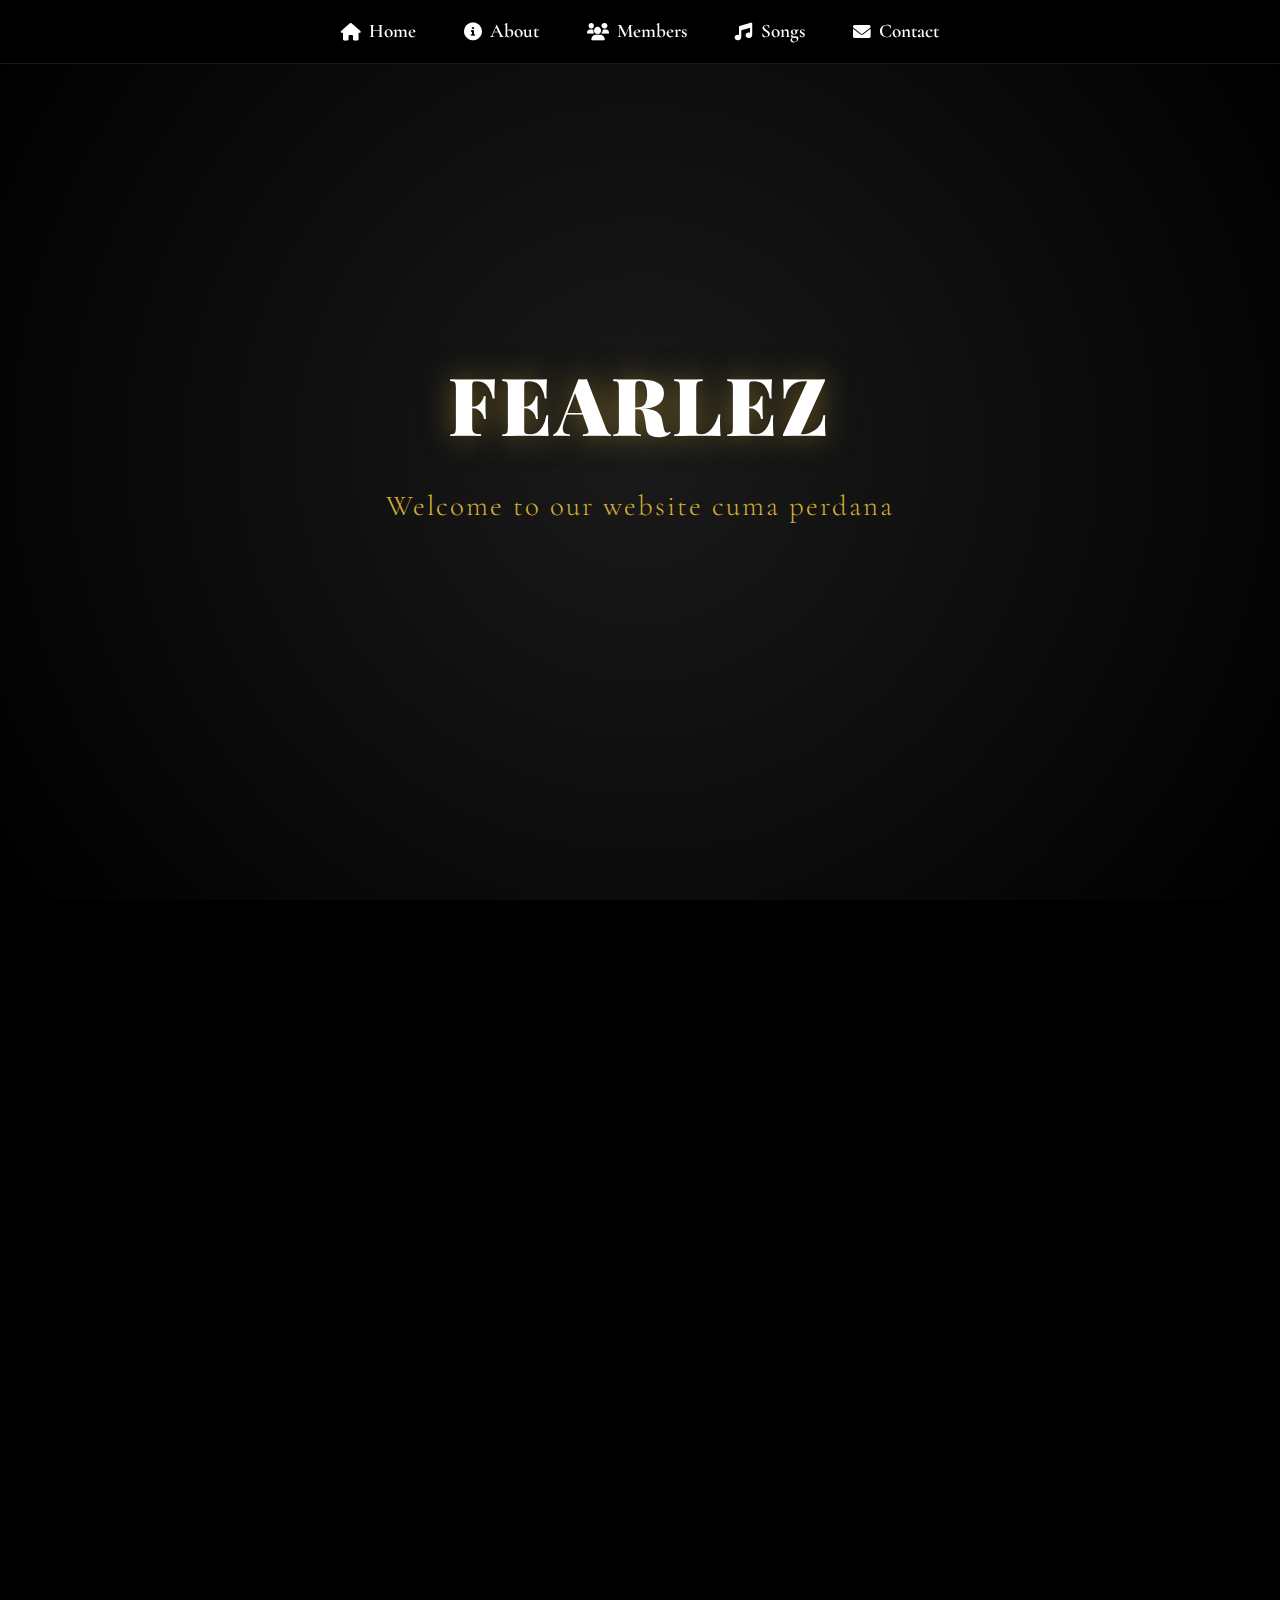
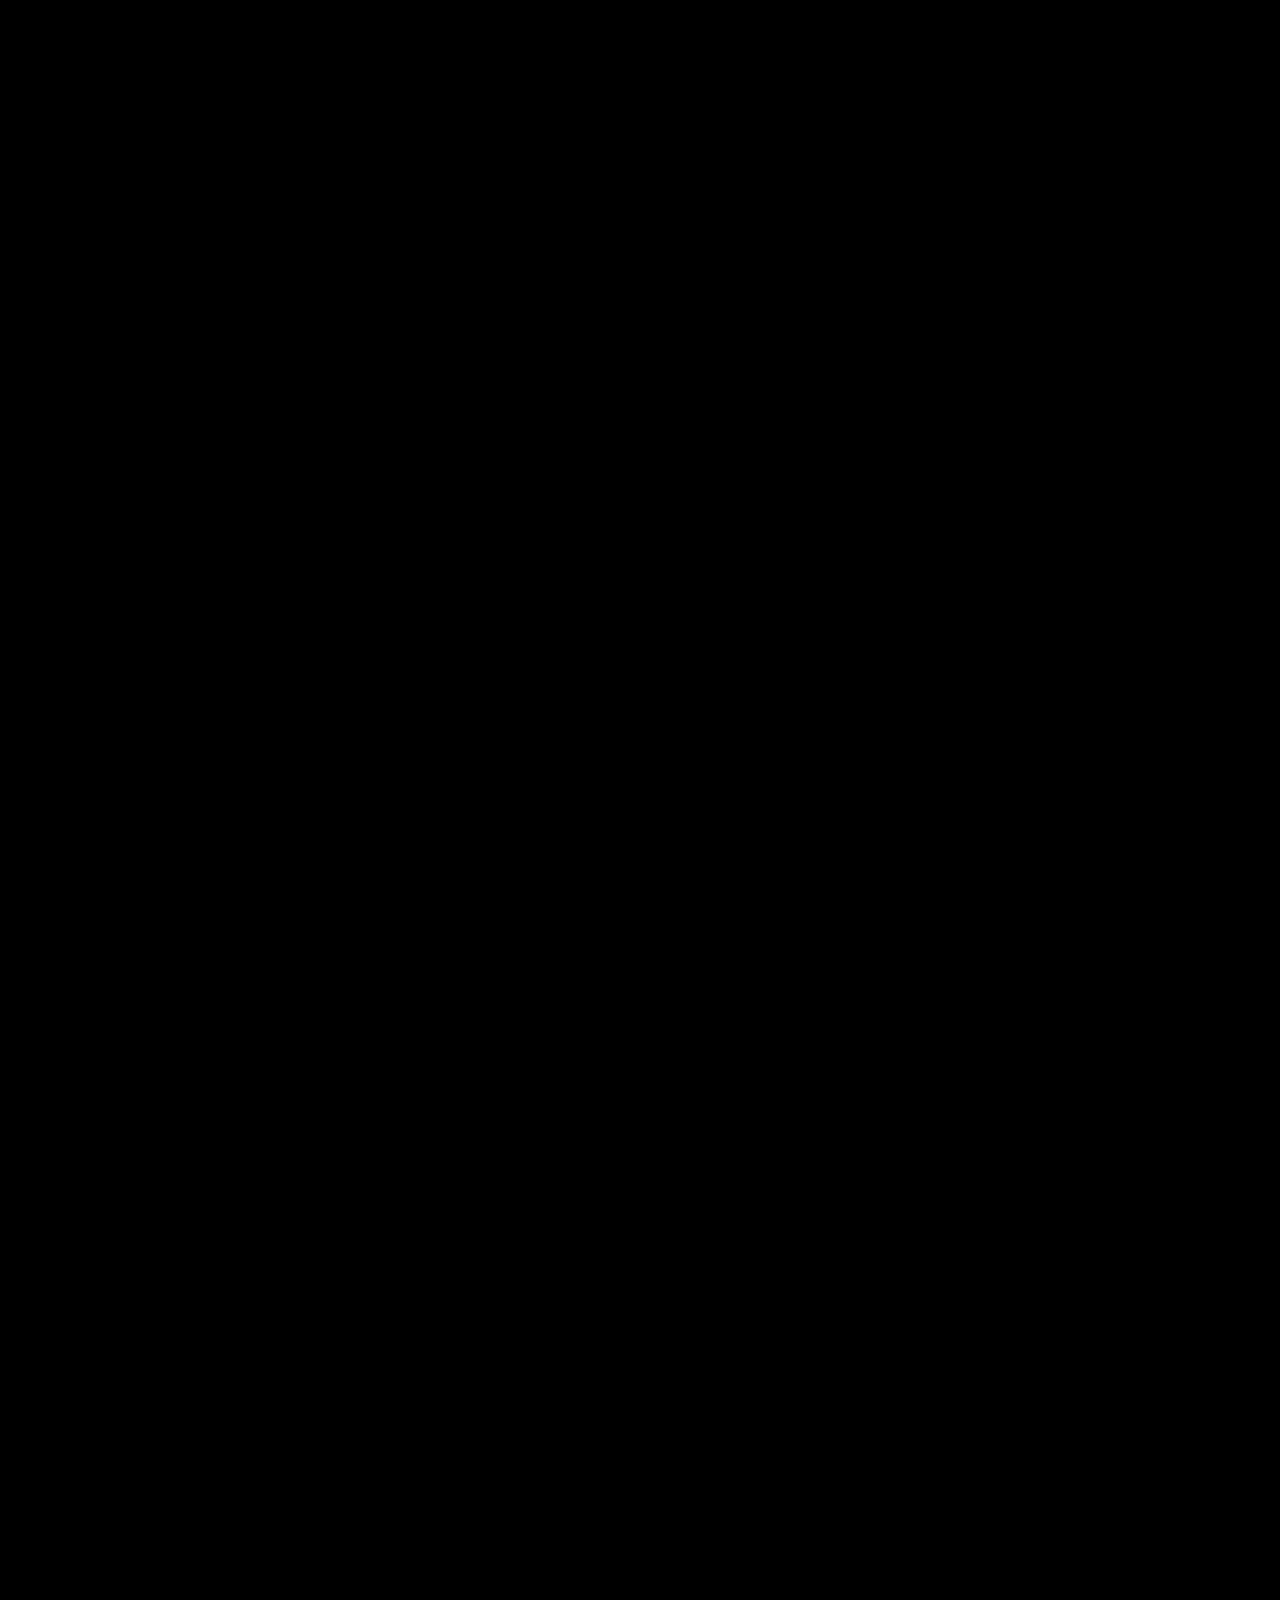
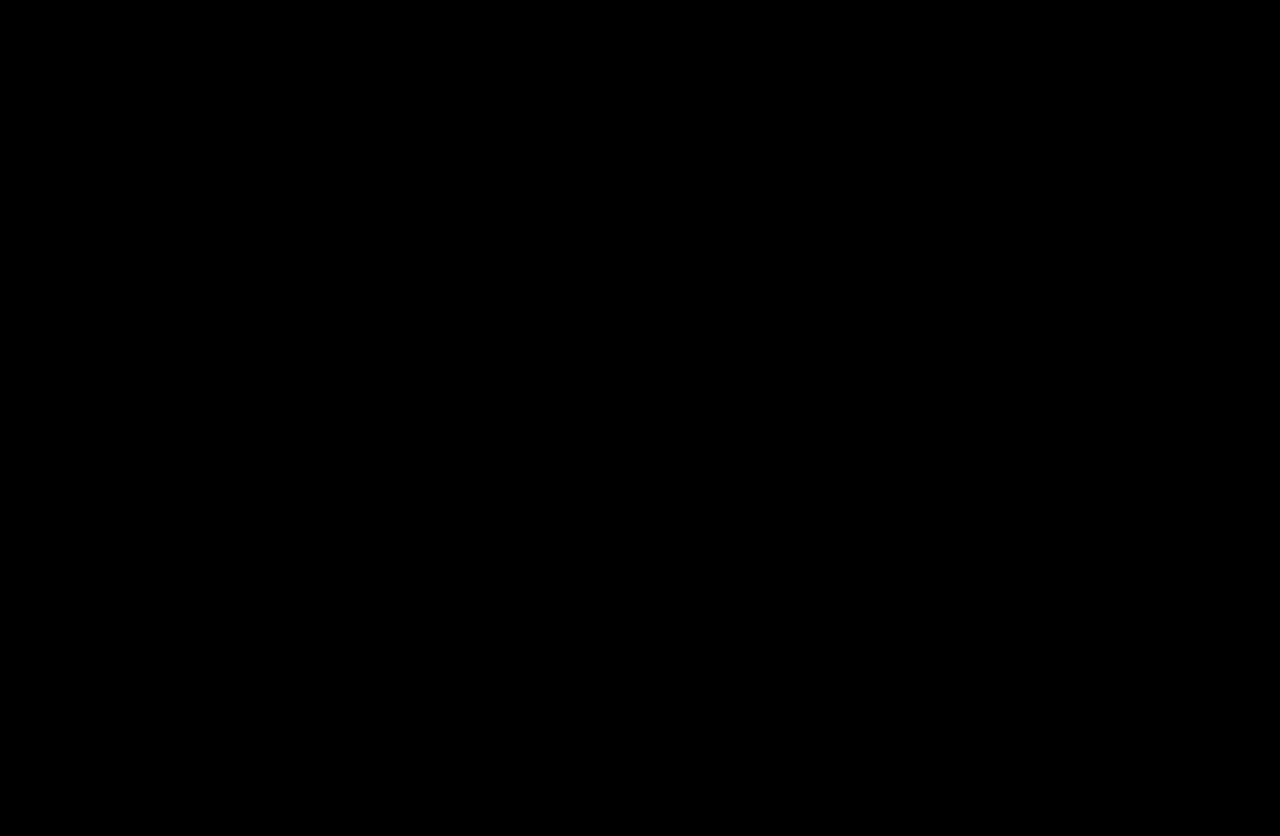
<file: index.html>
<!DOCTYPE html>
<html lang="en">
<head>
    <meta charset="UTF-8">
    <meta name="viewport" content="width=device-width, initial-scale=1.0">
    <title>FEARLEZ - Official Website</title>
    <link href="https://fonts.googleapis.com/css2?family=Playfair+Display:wght@400;700;900&family=Cormorant+Garamond:wght@300;400;600;700&display=swap" rel="stylesheet">
    <link href="https://cdnjs.cloudflare.com/ajax/libs/font-awesome/6.0.0/css/all.min.css" rel="stylesheet">
    <link rel="stylesheet" href="p.css">
</head>
<body>
    <nav>
        <div class="nav-container">
            <ul>
                <li><a href="#home"><i class="fas fa-home"></i> Home</a></li>
                <li><a href="#about"><i class="fas fa-info-circle"></i> About</a></li>
                <li><a href="#members"><i class="fas fa-users"></i> Members</a></li>
                <li><a href="#songs"><i class="fas fa-music"></i> Songs</a></li>
                <li><a href="#contact"><i class="fas fa-envelope"></i> Contact</a></li>
            </ul>
        </div>
    </nav>

    <section id="home" class="hero">
        <div class="hero-content">
            <h1>FEARLEZ</h1>
            <p>Welcome to our website cuma perdana</p>
        </div>
    </section>

    <section id="about" class="section fade-in">
        <h2>About Us</h2>
        <div class="about-content">
            <p>Fearlez pertama kali terbuat pada bulan september tahun 2024 Band kami di bentuk untuk membuat grup band angkatan 2024-2025</p>
            <p>Silent adalah anak pertama kami yang di tulis oleh drummer kita yang bernama bintang, silent dirilis pada 14 april 2025 di kanal youtube kita dan tanggal 25 april 2025 di platform seperti spotfy dll </p>
        </div>
    </section>

    <section id="members" class="section fade-in">
        <h2>Band Members</h2>
        <div class="members-grid">
            <div class="member-card">
                <h3>Secret</h3>
                <div class="role">Vocalis</div>
                <p>GERO</p>
            </div>
            <div class="member-card">
                <h3>Abiyyu Alfath K.</h3>
                <div class="role">Lead Guitar</div>
                <p>Gitar lead ga jago aseline</p>
            </div>
            <div class="member-card">
                <h3>Firaz Dhonan Al Roid </h3>
                <div class="role">Rhythm Guitar</div>
                <p>kepedeannya yang tinggi </p>
            </div>
            <div class="member-card">
                <h3>Bagas spiderman</h3>
                <div class="role">Bass Guitar</div>
                <p>Bassist tpi pelawak gatau lagi aku</p>
            </div>
            <div class="member-card">
                <h3>Ammar Luayyan A.A.</h3>
                <div class="role">Keyboardist</div>
                <p>No komen</p>
            </div>
            <div class="member-card">
                <h3>Auliya Bintang I.P.</h3>
                <div class="role">Drummer</div>
                <p>Drummer sekaligus penulis single silent</p>
            </div>
        </div>
    </section>

    <section id="songs" class="section fade-in">
        <h2>Featured Song</h2>
        <div class="song-card">
            <h3>Silent</h3>
            <div class="song-info">
                Single: Silent (2025)<br>
                Duration: 4:48<br>
               Tentang seseorang yang memendam rasa tetapi tidak mau mengungkapkan
            </div>
            <a href="https://open.spotify.com/album/5bwS2utqJ5IxwEHx2BCAJZ?si=wHsHD_IHS_OFwRaSbSdV0A" class="play-button" target="blank">
                <i class="fas fa-play"></i> Play Now
            </a>
        </div>
    </section>

    <section id="contact" class="section fade-in">
        <h2>Contact</h2>
        <div class="contact-content">
            <div class="contact-info">
                Connect with us and stay updated with our latest releases, tours, and exclusive content.
            </div>
            <div class="social-links">
                <a href="#" class="social-link" title="Email"><i class="fas fa-envelope"></i></a>
                <a href="#" class="social-link" title="Instagram"><i class="fab fa-instagram"></i></a>
                <a href="#" class="social-link" title="YouTube"><i class="fab fa-youtube"></i></a>
                <a href="#" class="social-link" title="Spotify"><i class="fab fa-spotify"></i></a>
                <a href="#" class="social-link" title="Twitter"><i class="fab fa-twitter"></i></a>
            </div>
        </div>
    </section>

    <script src="p.js"></script>
</body>

</html>
</file>
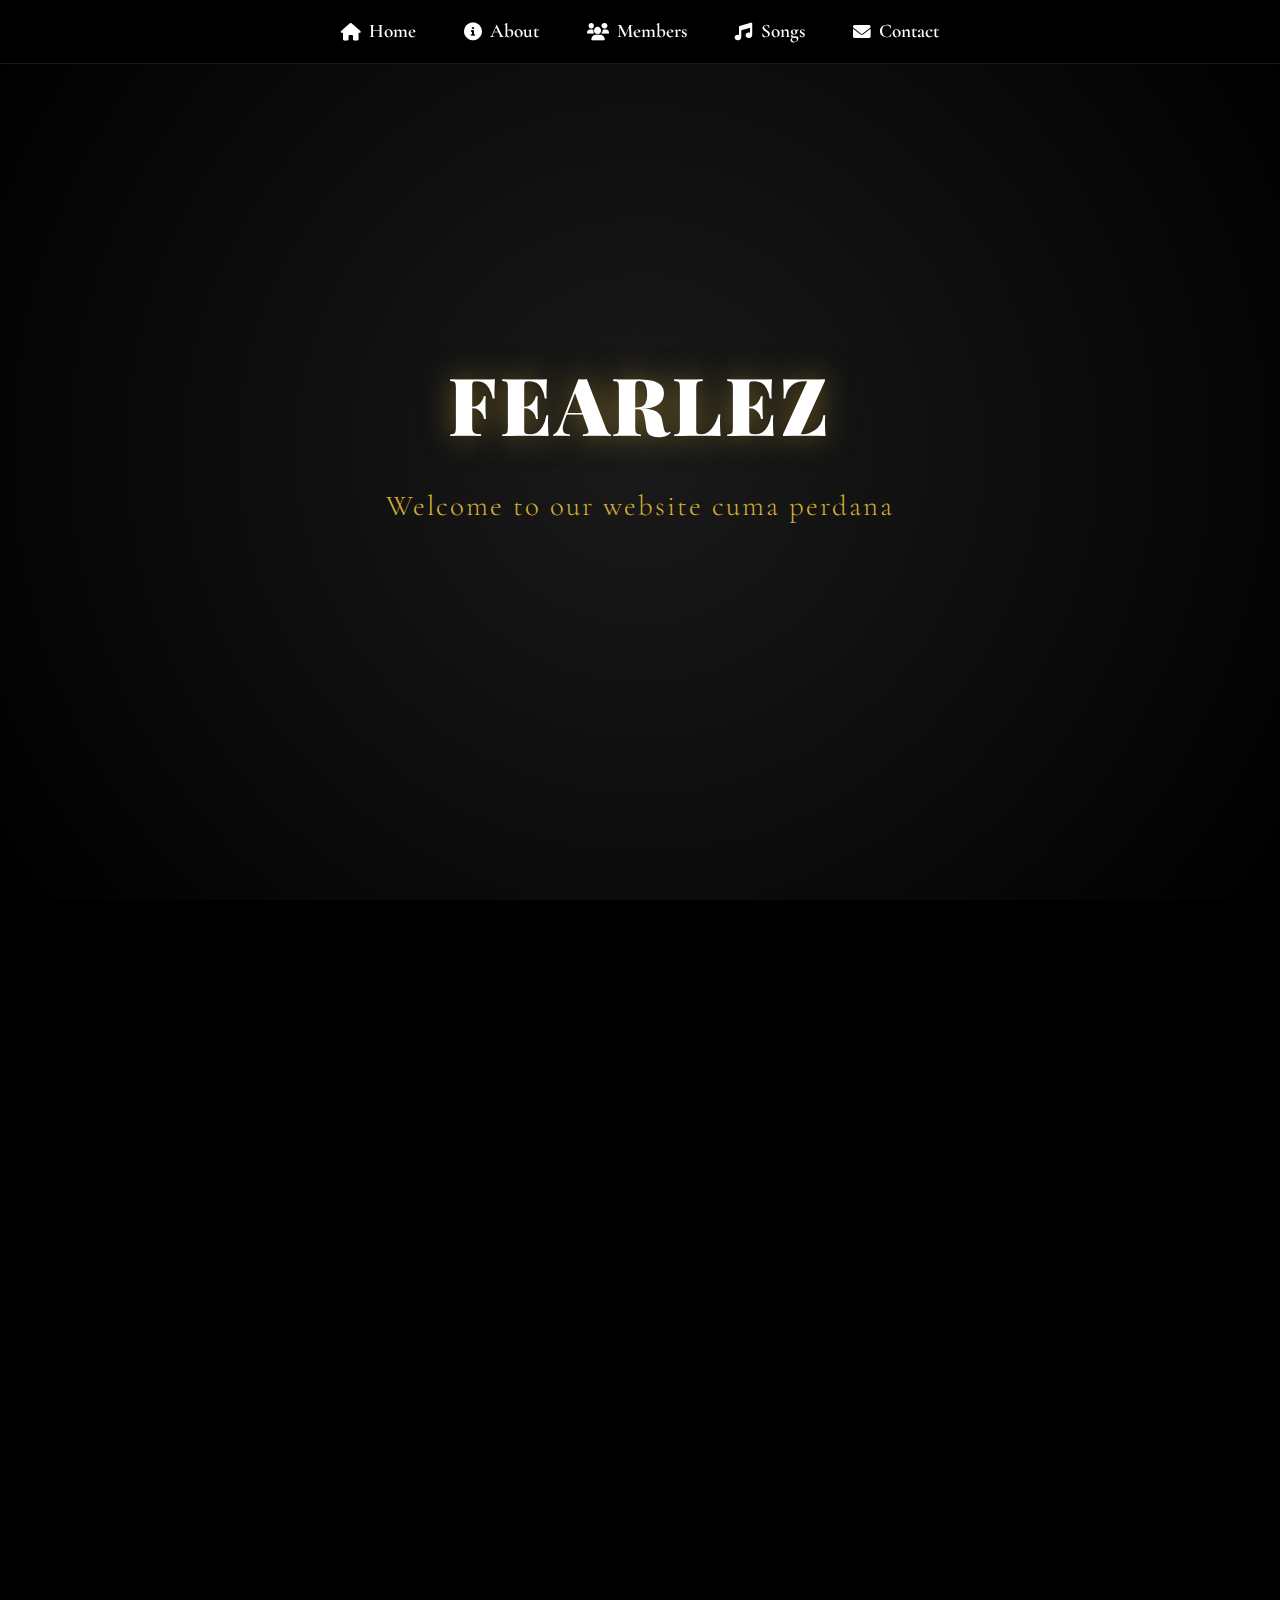
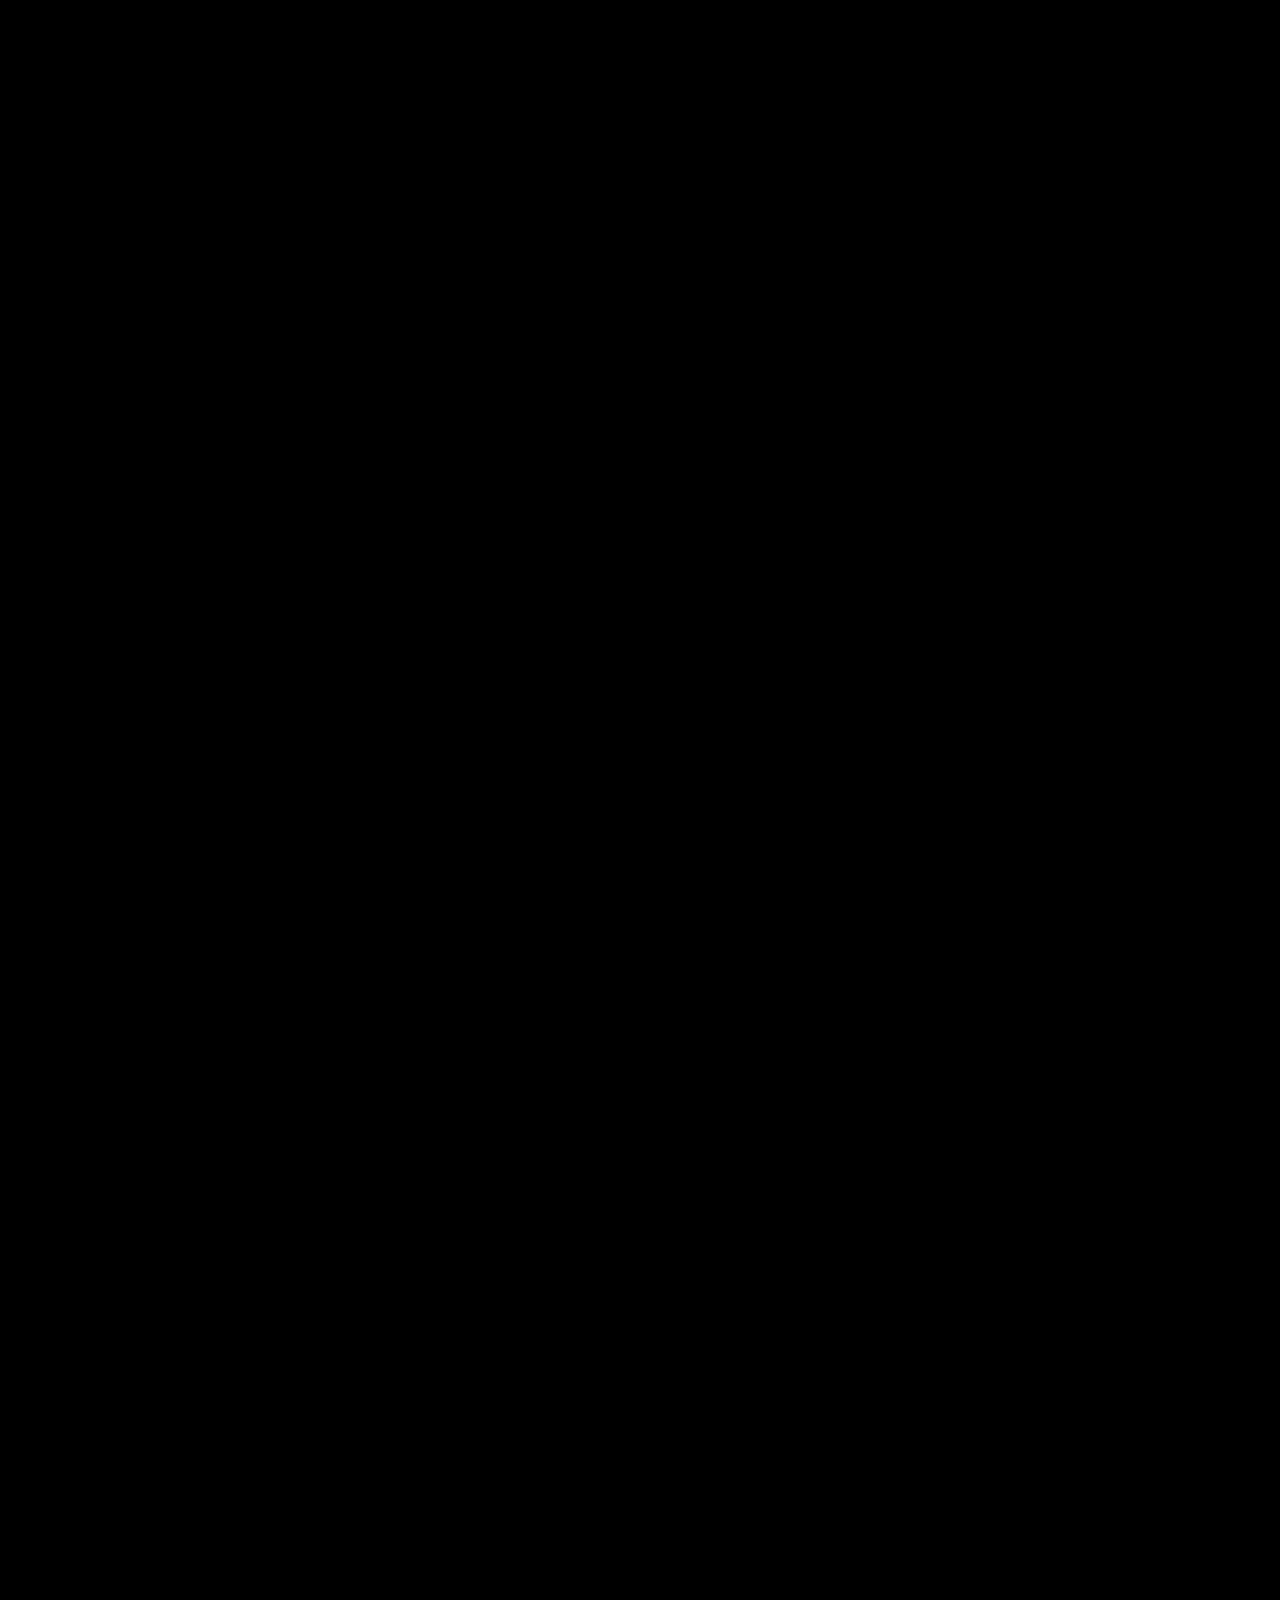
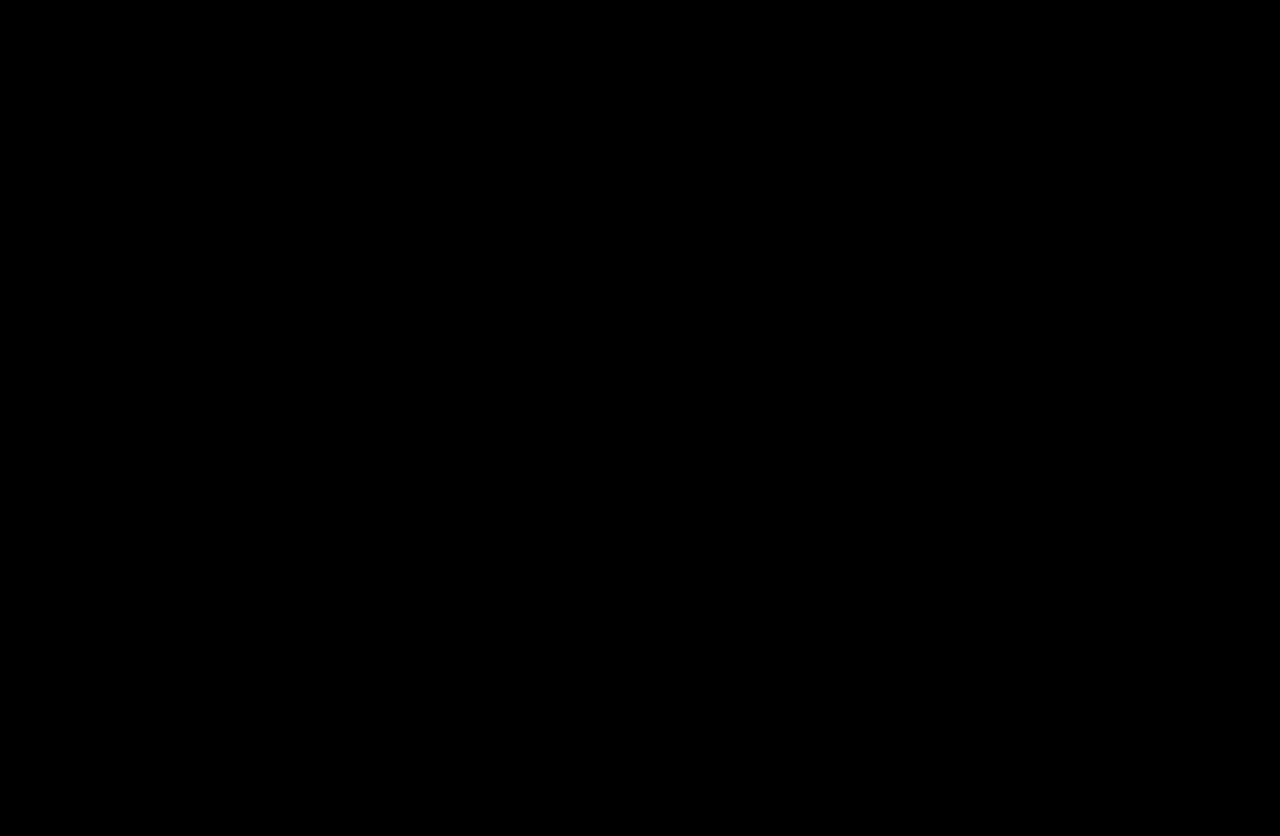
<file: p.html>
<!DOCTYPE html>
<html lang="en">
<head>
    <meta charset="UTF-8">
    <meta name="viewport" content="width=device-width, initial-scale=1.0">
    <title>FEARLEZ - Official Website</title>
    <link href="https://fonts.googleapis.com/css2?family=Playfair+Display:wght@400;700;900&family=Cormorant+Garamond:wght@300;400;600;700&display=swap" rel="stylesheet">
    <link href="https://cdnjs.cloudflare.com/ajax/libs/font-awesome/6.0.0/css/all.min.css" rel="stylesheet">
    <link rel="stylesheet" href="p.css">
</head>
<body>
    <nav>
        <div class="nav-container">
            <ul>
                <li><a href="#home"><i class="fas fa-home"></i> Home</a></li>
                <li><a href="#about"><i class="fas fa-info-circle"></i> About</a></li>
                <li><a href="#members"><i class="fas fa-users"></i> Members</a></li>
                <li><a href="#songs"><i class="fas fa-music"></i> Songs</a></li>
                <li><a href="#contact"><i class="fas fa-envelope"></i> Contact</a></li>
            </ul>
        </div>
    </nav>

    <section id="home" class="hero">
        <div class="hero-content">
            <h1>FEARLEZ</h1>
            <p>Welcome to our website cuma perdana</p>
        </div>
    </section>

    <section id="about" class="section fade-in">
        <h2>About Us</h2>
        <div class="about-content">
            <p>Fearlez pertama kali terbuat pada bulan september tahun 2024 Band kami di bentuk untuk membuat grup band angkatan 2024-2025</p>
            <p>Silent adalah anak pertama kami yang di tulis oleh drummer kita yang bernama bintang, silent dirilis pada 14 april 2025 di kanal youtube kita dan tanggal 25 april 2025 di platform seperti spotfy dll </p>
        </div>
    </section>

    <section id="members" class="section fade-in">
        <h2>Band Members</h2>
        <div class="members-grid">
            <div class="member-card">
                <h3>Secret</h3>
                <div class="role">Vocalis</div>
                <p>GERO</p>
            </div>
            <div class="member-card">
                <h3>Abiyyu Alfath K.</h3>
                <div class="role">Lead Guitar</div>
                <p>Gitar lead ga jago aseline</p>
            </div>
            <div class="member-card">
                <h3>Firaz Dhonan Al Roid </h3>
                <div class="role">Rhythm Guitar</div>
                <p>kepedeannya yang tinggi </p>
            </div>
            <div class="member-card">
                <h3>Bagas spiderman</h3>
                <div class="role">Bass Guitar</div>
                <p>Bassist tpi pelawak gatau lagi aku</p>
            </div>
            <div class="member-card">
                <h3>Ammar Luayyan A.A.</h3>
                <div class="role">Keyboardist</div>
                <p>No komen</p>
            </div>
            <div class="member-card">
                <h3>Auliya Bintang I.P.</h3>
                <div class="role">Drummer</div>
                <p>Drummer sekaligus penulis single silent</p>
            </div>
        </div>
    </section>

    <section id="songs" class="section fade-in">
        <h2>Featured Song</h2>
        <div class="song-card">
            <h3>Silent</h3>
            <div class="song-info">
                Single: Silent (2025)<br>
                Duration: 4:48<br>
               Tentang seseorang yang memendam rasa tetapi tidak mau mengungkapkan
            </div>
            <a href="https://open.spotify.com/album/5bwS2utqJ5IxwEHx2BCAJZ?si=wHsHD_IHS_OFwRaSbSdV0A" class="play-button" target="blank">
                <i class="fas fa-play"></i> Play Now
            </a>
        </div>
    </section>

    <section id="contact" class="section fade-in">
        <h2>Contact</h2>
        <div class="contact-content">
            <div class="contact-info">
                Connect with us and stay updated with our latest releases, tours, and exclusive content.
            </div>
            <div class="social-links">
                <a href="#" class="social-link" title="Email"><i class="fas fa-envelope"></i></a>
                <a href="#" class="social-link" title="Instagram"><i class="fab fa-instagram"></i></a>
                <a href="#" class="social-link" title="YouTube"><i class="fab fa-youtube"></i></a>
                <a href="#" class="social-link" title="Spotify"><i class="fab fa-spotify"></i></a>
                <a href="#" class="social-link" title="Twitter"><i class="fab fa-twitter"></i></a>
            </div>
        </div>
    </section>

    <script src="p.js"></script>
</body>
</html>
</file>
<file: p.css>
* {
    margin: 0;
    padding: 0;
    box-sizing: border-box;
}

body {
    font-family: 'Cormorant Garamond', serif;
    background: #000000;
    color: #ffffff;
    line-height: 1.6;
    overflow-x: hidden;
}


nav {
    position: fixed;
    top: 0;
    width: 100%;
    background: rgba(0, 0, 0, 0.95);
    backdrop-filter: blur(15px);
    z-index: 1000;
    padding: 1rem 0;
    border-bottom: 1px solid rgba(255, 255, 255, 0.1);
}

.nav-container {
    max-width: 1200px;
    margin: 0 auto;
    display: flex;
    justify-content: center;
}

nav ul {
    display: flex;
    list-style: none;
    gap: 3rem;
}

nav a {
    color: #ffffff;
    text-decoration: none;
    font-size: 1.2rem;
    font-weight: 600;
    transition: all 0.3s ease;
    display: flex;
    align-items: center;
    gap: 0.5rem;
}

nav a:hover {
    color: #d4af37;
    transform: translateY(-2px);
}

nav i {
    font-size: 1.1rem;
}


.hero {
    height: 100vh;
    display: flex;
    align-items: center;
    justify-content: center;
    text-align: center;
    background: radial-gradient(circle at center, #1a1a1a 0%, #000000 100%);
}

.hero h1 {
    font-family: 'Playfair Display', serif;
    font-size: 5rem;
    font-weight: 900;
    color: #ffffff;
    text-shadow: 0 0 30px rgba(212, 175, 55, 0.5);
    margin-bottom: 1rem;
    letter-spacing: 3px;
    animation: glow 2s ease-in-out infinite alternate;
}

.hero p {
    font-size: 1.8rem;
    color: #d4af37;
    font-weight: 300;
    letter-spacing: 2px;
    margin-bottom: 2rem;
}

@keyframes glow {
    from { text-shadow: 0 0 30px rgba(212, 175, 55, 0.5); }
    to { text-shadow: 0 0 40px rgba(212, 175, 55, 0.8), 0 0 60px rgba(212, 175, 55, 0.3); }
}


.section {
    padding: 6rem 2rem;
    max-width: 1200px;
    margin: 0 auto;
}

.section h2 {
    font-family: 'Playfair Display', serif;
    font-size: 3.5rem;
    text-align: center;
    margin-bottom: 4rem;
    color: #d4af37;
    position: relative;
    font-weight: 700;
}

.section h2::after {
    content: '';
    position: absolute;
    bottom: -15px;
    left: 50%;
    transform: translateX(-50%);
    width: 100px;
    height: 2px;
    background: linear-gradient(90deg, transparent, #d4af37, transparent);
}


.about-content {
    text-align: center;
    max-width: 800px;
    margin: 0 auto;
}

.about-content p {
    font-size: 1.4rem;
    line-height: 2;
    margin-bottom: 2rem;
    color: #cccccc;
    font-weight: 300;
}


.members-grid {
    display: grid;
    grid-template-columns: repeat(auto-fit, minmax(350px, 1fr));
    gap: 3rem;
    margin-top: 2rem;
}

.member-card {
    background: linear-gradient(145deg, #1a1a1a, #0a0a0a);
    padding: 3rem 2rem;
    border-radius: 20px;
    text-align: center;
    transition: all 0.4s ease;
    border: 1px solid rgba(212, 175, 55, 0.2);
    position: relative;
    overflow: hidden;
}

.member-card::before {
    content: '';
    position: absolute;
    top: -50%;
    left: -50%;
    width: 200%;
    height: 200%;
    background: radial-gradient(circle, rgba(212, 175, 55, 0.1) 0%, transparent 70%);
    transform: scale(0);
    transition: transform 0.4s ease;
}

.member-card:hover::before {
    transform: scale(1);
}

.member-card:hover {
    transform: translateY(-10px);
    border-color: #d4af37;
    box-shadow: 0 20px 40px rgba(212, 175, 55, 0.2);
}

.member-card h3 {
    font-family: 'Playfair Display', serif;
    font-size: 2rem;
    color: #d4af37;
    margin-bottom: 1rem;
    position: relative;
    z-index: 1;
}

.member-card .role {
    font-size: 1.3rem;
    color: #ffffff;
    margin-bottom: 1rem;
    font-weight: 600;
    position: relative;
    z-index: 1;
}

.member-card p {
    color: #cccccc;
    font-size: 1.1rem;
    position: relative;
    z-index: 1;
}


.song-card {
    background: linear-gradient(145deg, #1a1a1a, #0a0a0a);
    padding: 4rem 3rem;
    border-radius: 25px;
    text-align: center;
    border: 2px solid rgba(212, 175, 55, 0.3);
    max-width: 600px;
    margin: 0 auto;
    position: relative;
    overflow: hidden;
}

.song-card::before {
    content: '♪';
    position: absolute;
    top: 20px;
    right: 30px;
    font-size: 3rem;
    color: rgba(212, 175, 55, 0.3);
    animation: float 3s ease-in-out infinite;
}

@keyframes float {
    0%, 100% { transform: translateY(0px); }
    50% { transform: translateY(-10px); }
}

.song-card h3 {
    font-family: 'Playfair Display', serif;
    font-size: 2.5rem;
    color: #d4af37;
    margin-bottom: 1rem;
}

.song-info {
    font-size: 1.2rem;
    color: #cccccc;
    margin-bottom: 2rem;
}

.play-button {
    display: inline-block;
    padding: 1rem 2.5rem;
    background: linear-gradient(45deg, #d4af37, #f4d03f);
    color: #000;
    text-decoration: none;
    border-radius: 50px;
    font-weight: 700;
    font-size: 1.1rem;
    transition: all 0.3s ease;
    text-transform: uppercase;
    letter-spacing: 1px;
}

.play-button:hover {
    transform: translateY(-3px) scale(1.05);
    box-shadow: 0 10px 25px rgba(212, 175, 55, 0.4);
}

.play-button i {
    margin-right: 0.5rem;
}


.contact-content {
    text-align: center;
    max-width: 600px;
    margin: 0 auto;
}

.contact-info {
    font-size: 1.3rem;
    color: #cccccc;
    margin-bottom: 3rem;
}

.social-links {
    display: flex;
    justify-content: center;
    gap: 2rem;
    flex-wrap: wrap;
}

.social-link {
    display: flex;
    align-items: center;
    justify-content: center;
    width: 70px;
    height: 70px;
    background: linear-gradient(45deg, #1a1a1a, #2a2a2a);
    border: 2px solid rgba(212, 175, 55, 0.3);
    border-radius: 50%;
    color: #d4af37;
    text-decoration: none;
    font-size: 1.8rem;
    transition: all 0.4s ease;
}

.social-link:hover {
    background: linear-gradient(45deg, #d4af37, #f4d03f);
    color: #000;
    transform: scale(1.1) rotate(5deg);
    box-shadow: 0 10px 25px rgba(212, 175, 55, 0.4);
}


@media (max-width: 768px) {
    .hero h1 {
        font-size: 3rem;
    }

    .section h2 {
        font-size: 2.5rem;
    }

    nav ul {
        gap: 1.5rem;
    }

    nav a {
        font-size: 1rem;
    }

    .members-grid {
        grid-template-columns: 1fr;
    }

    .social-links {
        gap: 1rem;
    }
}


.fade-in {
    opacity: 0;
    transform: translateY(30px);
    transition: all 0.6s ease;
}

.fade-in.visible {
    opacity: 1;
    transform: translateY(0);
}
</file>
